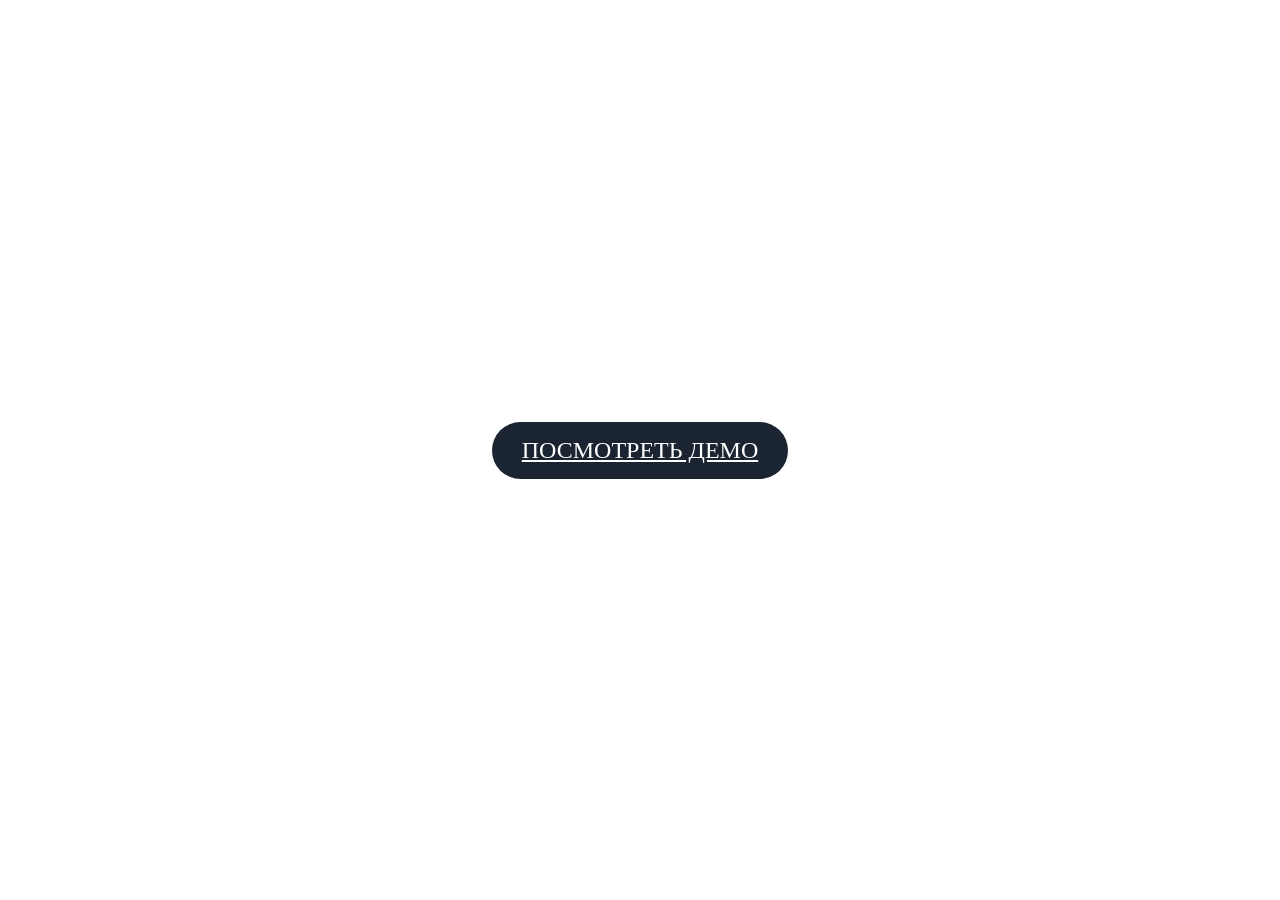
<file: 127410/127410_certificate/index.html>
<!doctype html>
<html lang="ru">
	<head>
		<meta charset="UTF-8">
		<meta name="viewport" content="width=device-width,initial-scale=1">
		<title>Демо-Сертификаты</title>
		<style>
			body {
				height: 100vh;
				display: flex;
				align-items: center;
				justify-content: center;
				padding: 0;
				margin: 0;
				background-image: url('https://remarked.ru/certificateReMarked/certificateReMarked.jpg');
				background-size: cover;
				background-position: center;
			}
			.defaultReMarkedOpen {
				background-color: #1B2431;
				color: #fff;
				padding: 15px 30px;
				border-radius: 50px;
				outline: 0;
				border: 0;
				font-size: 24px;
				text-transform: uppercase;
				cursor: pointer;
			}
		</style>

		<script defer="defer" src="https://remarked.online/127410/certificateReMarked.min.js"></script>
		<script defer="defer" src="https://remarked.online/127410/127410_certificate/config.127410.js"></script>
		<link href="https://remarked.online/127410/certificateReMarked.min.css" rel="stylesheet">
		<link href="https://remarked.online/127410/127410_certificate/127410.css" rel="stylesheet">
	</head>

	<body>
		<a href="#openReMarked" class="defaultReMarkedOpen">Посмотреть демо</a>

		<script>

		</script>
	</body>
</html>
</file>
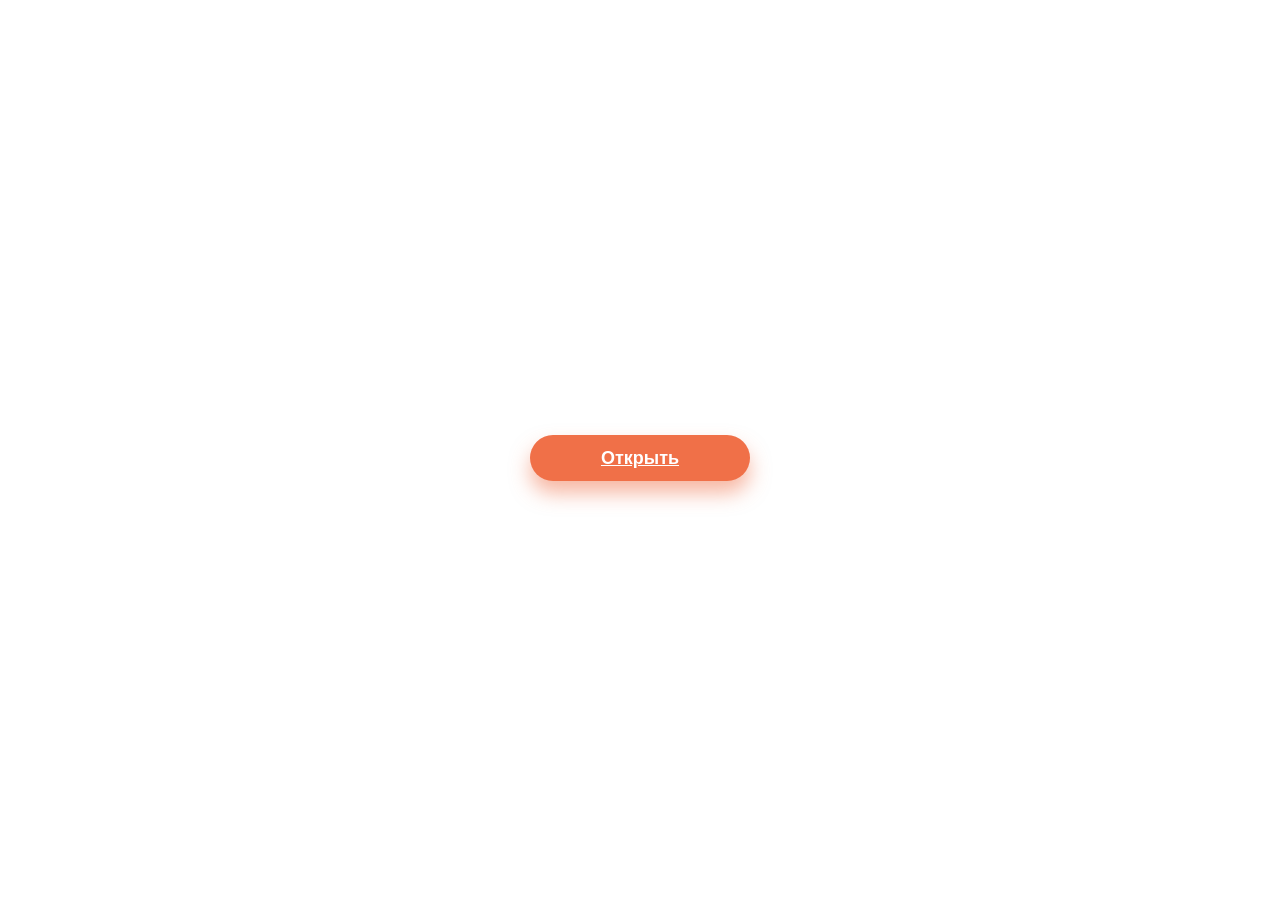
<file: 127410/127410_reserves/index.html>
<!DOCTYPE html>
<html lang="ru-RU">
<head>
	<meta charset="UTF-8">
	<meta name="viewport" content="width=device-width, initial-scale=1.0">
	<title>Виджет</title>
	<style>
		html, body {
			height: 100vh;
		}
		.open__primary__widget {
			position: absolute;
			left: 50%;
			top: 50%;
			transform: translate(-50%, -50%);
			cursor: pointer;
	    color: #ffffff;
	    background-color: #f07048;
	    padding: 0;
	    height: 46px !important;
	    font-size: 18px;
	    border-radius: 40px;
	    width: 220px;
	    text-align: center;
	    max-width: 220px;
	    line-height: 46px;
	    font-weight: 700 !important;
	    transition: background-color 0.2s ease, box-shadow 0.2s ease, transform 0.2s ease;
	    box-shadow: 0 12px 20px rgb(240 112 72 / 50%);
	    font-family: 'Gilroy', sans-serif !important;
	    user-select: none;
		}
		.open__primary__widget:hover {
		    background-color: #f37148 !important;
		    box-shadow: 0 16px 32px rgb(240 112 72 / 80%);
		}
	</style>
</head>
<body style="background-image: url(https://remarked.ru/widget/new/bg.jpg);position: relative;">
	<a href="#openReMarkedWidget" class="open__primary__widget">Открыть</a>

	<link rel="stylesheet" href="https://remarked.online/127410/stylesheet.css">
	<link rel="stylesheet" href="https://remarked.online/127410/127410_reserves/127410.css">
	<script src="https://remarked.online/127410/newidget.js"></script>
	<script src="https://remarked.online/127410/127410_reserves/config.127410.js"></script>

</body>
</html>
</file>
